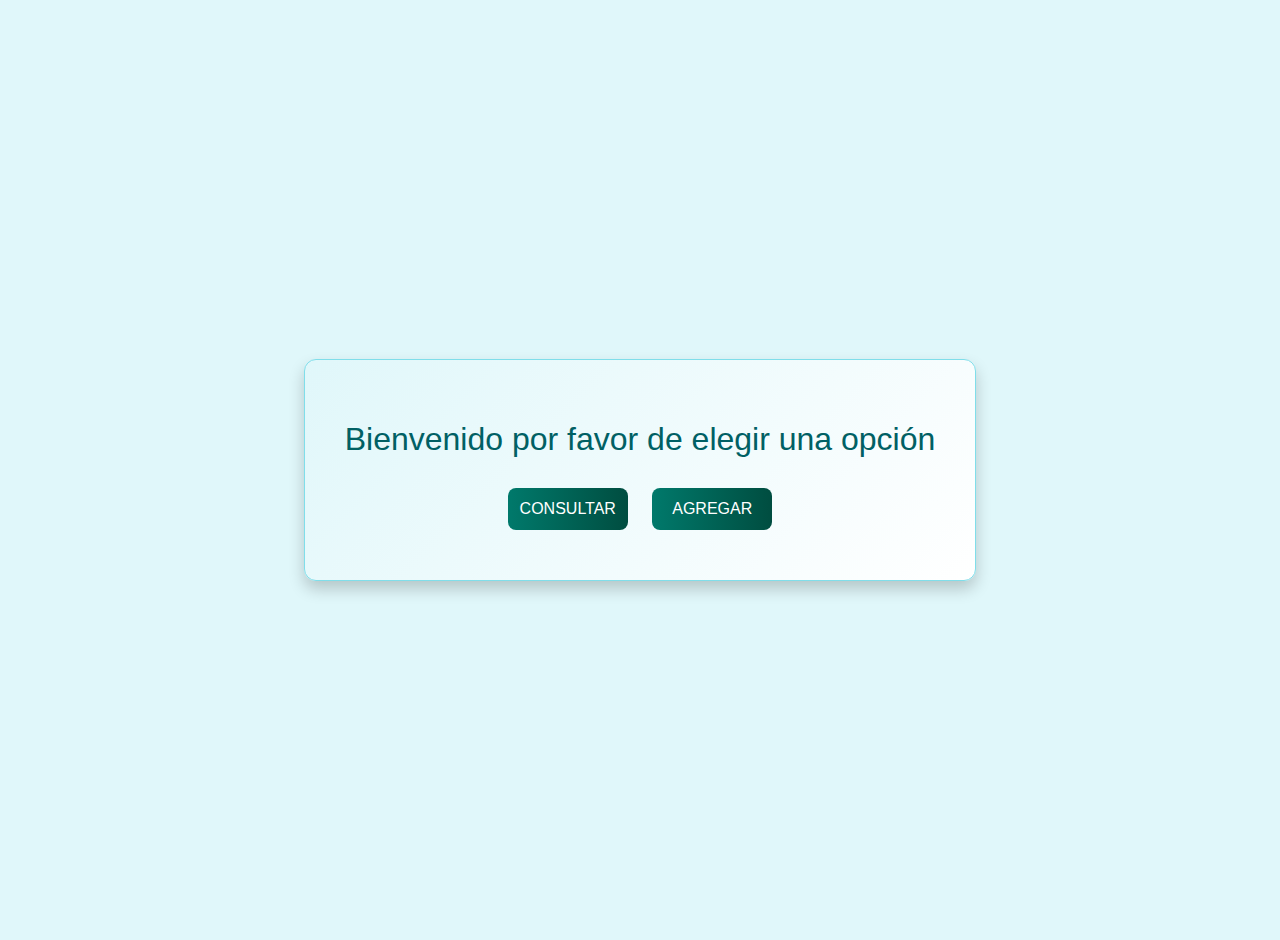
<file: index.html>
<!DOCTYPE html>
<html lang="en">
    
    <head>
        <meta charset="UTF-8">
        <meta name="viewport" content="width=device-width, initial-scale=1.0">
        <title>Inicio</title>
        <link rel="stylesheet" href="src/css/index.css">
    </head>

    <body>
        <div>
            <h1>Bienvenido por favor de elegir una opción</h1>
            <a href="src/consult.html"><button>Consultar</button></a>
            <a href="src/add.html"><button>Agregar</button></a>
        </div>
    </body>

</html>
</file>
<file: src/css/index.css>
/* Estilos generales */
body {
    font-family: 'Segoe UI', Tahoma, Geneva, Verdana, sans-serif;
    background-color: #e0f7fa;
    margin: 0;
    padding: 20px;
    color: #333;
    display: flex;
    justify-content: center;
    align-items: center;
    height: 100vh;
}

h1 {
    text-align: center;
    color: #006064;
    font-weight: 300;
    margin-bottom: 20px;
}

/* Estilos del contenedor principal */
div {
    text-align: center;
    background: linear-gradient(135deg, #e0f7fa, #ffffff);
    padding: 40px;
    border-radius: 12px;
    box-shadow: 0 8px 16px rgba(0, 0, 0, 0.2);
    border: 1px solid #80deea;
}

/* Botones */
button {
    display: inline-block;
    width: 120px;
    padding: 12px 0;
    margin: 10px;
    background: linear-gradient(90deg, #00796b, #004d40);
    color: #fff;
    border: none;
    border-radius: 8px;
    font-size: 16px;
    cursor: pointer;
    transition: background 0.3s, transform 0.2s;
    text-transform: uppercase;
}

button:hover {
    background: linear-gradient(90deg, #004d40, #00796b);
    transform: translateY(-2px);
}

button:active {
    transform: translateY(1px);
}
</file>
